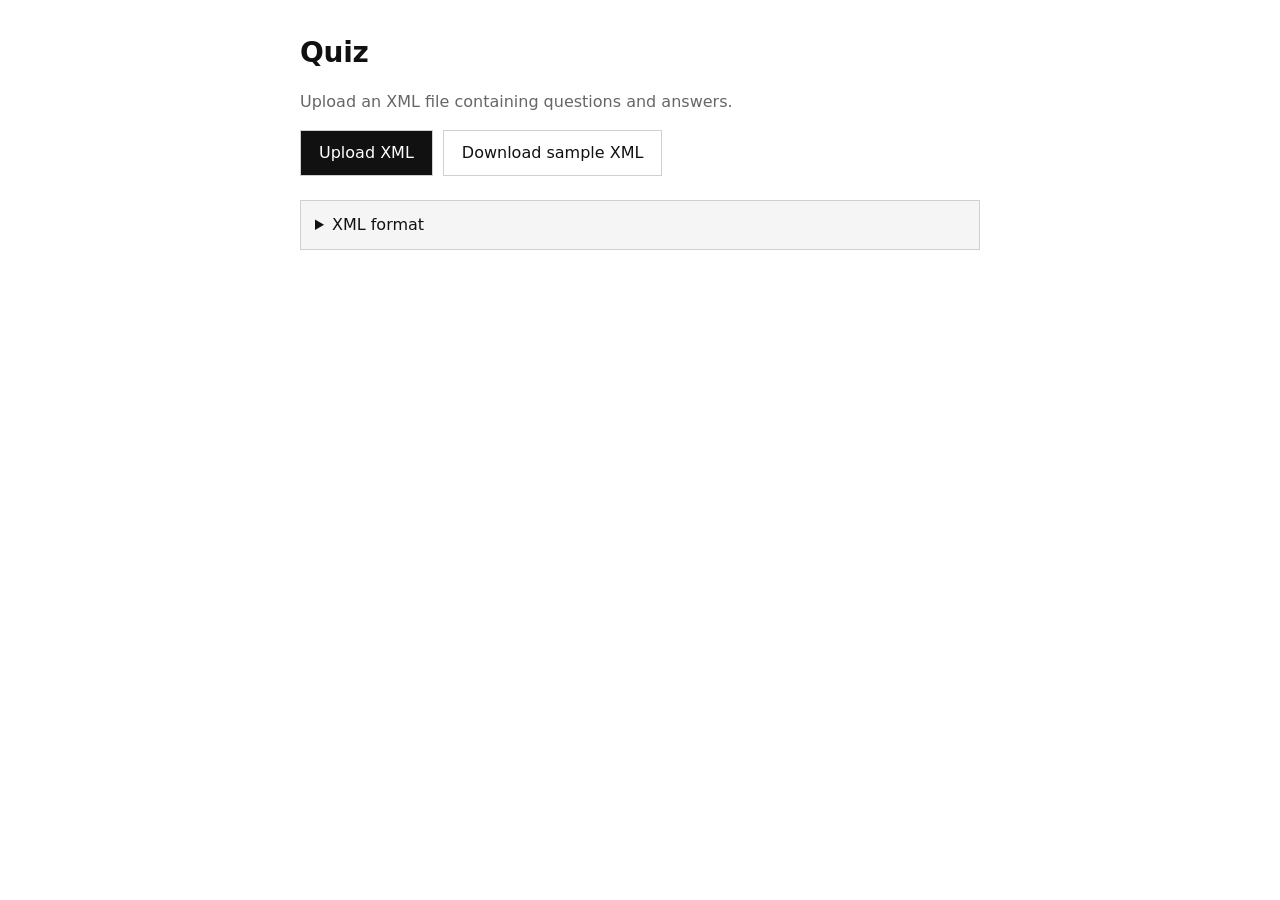
<file: index.html>
<!DOCTYPE html>
<html lang="en">
<head>
<meta charset="UTF-8">
<meta name="viewport" content="width=device-width, initial-scale=1.0">
<title>Quiz</title>
<link rel="stylesheet" href="styles.css">
</head>
<body>
<main id="app">

  <section id="landing" class="screen active">
    <h1>Quiz</h1>
    <p class="muted">Upload an XML file containing questions and answers.</p>
    <div class="row">
      <label for="xmlInput" class="btn">Upload XML</label>
      <input id="xmlInput" type="file" accept=".xml,text/xml,application/xml" hidden>
      <a id="sampleLink" class="btn secondary" href="sample.xml" download="sample.xml">Download sample XML</a>
    </div>
    <p id="loadError" class="error" hidden></p>
    <details>
      <summary>XML format</summary>
<pre><code>&lt;quiz&gt;
  &lt;!-- Multiple-choice (2+ answers) --&gt;
  &lt;question text="Question text"&gt;
    &lt;answer correct="true"&gt;Correct answer&lt;/answer&gt;
    &lt;answer correct="false"&gt;Wrong answer&lt;/answer&gt;
  &lt;/question&gt;

  &lt;!-- Flashcard (1 answer — type and compare) --&gt;
  &lt;question text="What is the capital of France?"&gt;
    &lt;answer correct="true"&gt;Paris&lt;/answer&gt;
  &lt;/question&gt;
&lt;/quiz&gt;</code></pre>
      <p class="muted">Questions with 2+ answers are multiple-choice. Questions with exactly 1 answer appear as flashcards — you type your answer and compare it to the correct one. Feed the sample plus your questions to an LLM and ask it to produce a valid file in the same structure.</p>
    </details>
  </section>

  <section id="quiz" class="screen">
    <header class="quiz-header">
      <span id="progress" class="muted"></span>
      <span id="timer" class="muted">00:00</span>
    </header>
    <h2 id="questionText"></h2>
    <div id="answers" class="answers"></div>
    <div class="row">
      <button id="actionBtn" class="btn" data-mode="check">Check</button>
    </div>
    <p id="feedback" class="feedback" hidden></p>
  </section>

  <section id="results" class="screen">
    <h1>Done</h1>
    <p>Time elapsed: <span id="elapsed"></span></p>
    <p>First-time success rate: <span id="rate"></span></p>
    <div class="row">
      <button id="repeatBtn" class="btn">Repeat this quiz</button>
      <label for="xmlInput2" class="btn secondary">Upload another XML</label>
      <input id="xmlInput2" type="file" accept=".xml,text/xml,application/xml" hidden>
    </div>
  </section>

</main>
<script src="app.js"></script>
</body>
</html>
</file>
<file: styles.css>
:root {
  --bg: #ffffff;
  --fg: #111111;
  --muted: #666666;
  --border: #d0d0d0;
  --surface: #f5f5f5;
  --accent: #111111;
  --accent-fg: #ffffff;
  --correct-bg: #14532d;
  --correct-fg: #ffffff;
  --wrong-bg: #7f1d1d;
  --wrong-fg: #ffffff;
  --error: #b00020;
}

@media (prefers-color-scheme: dark) {
  :root {
    --bg: #0e0e0e;
    --fg: #f0f0f0;
    --muted: #9a9a9a;
    --border: #2a2a2a;
    --surface: #161616;
    --accent: #f0f0f0;
    --accent-fg: #0e0e0e;
    --correct-bg: #14532d;
    --correct-fg: #ffffff;
    --wrong-bg: #7f1d1d;
    --wrong-fg: #ffffff;
    --error: #ff6b6b;
  }
}

* { box-sizing: border-box; }

html, body {
  margin: 0;
  padding: 0;
  background: var(--bg);
  color: var(--fg);
  font-family: ui-sans-serif, system-ui, -apple-system, Segoe UI, Roboto, sans-serif;
  font-size: 16px;
  line-height: 1.5;
}

#app {
  max-width: 720px;
  margin: 0 auto;
  padding: 32px 20px 80px;
}

.screen { display: none; }
.screen.active { display: block; }

h1, h2 { font-weight: 600; letter-spacing: -0.01em; }
h1 { font-size: 28px; margin: 0 0 16px; }
h2 { font-size: 20px; margin: 16px 0 16px; }

.muted { color: var(--muted); }
.error { color: var(--error); }

.row {
  display: flex;
  flex-wrap: wrap;
  gap: 10px;
  margin: 16px 0;
}

.btn {
  display: inline-flex;
  align-items: center;
  justify-content: center;
  min-height: 44px;
  padding: 10px 18px;
  border: 1px solid var(--border);
  background: var(--accent);
  color: var(--accent-fg);
  border-radius: 0;
  font: inherit;
  cursor: pointer;
  user-select: none;
  transition: opacity 0.15s ease;
}

.btn:hover { opacity: 0.85; }
.btn:disabled { opacity: 0.5; cursor: not-allowed; }

#actionBtn {
  min-width: 140px;
  transition: background 0.18s ease, color 0.18s ease, border-color 0.18s ease;
}
#actionBtn[data-mode="next"],
#actionBtn[data-mode="finish"] {
  background: var(--surface);
  color: var(--fg);
  border-color: var(--fg);
}

.btn.secondary {
  background: transparent;
  color: var(--fg);
  text-decoration: none;
}

details {
  margin-top: 24px;
  border: 1px solid var(--border);
  padding: 12px 14px;
  background: var(--surface);
}
details summary { cursor: pointer; }

pre {
  overflow-x: auto;
  background: var(--bg);
  border: 1px solid var(--border);
  padding: 12px;
  margin: 10px 0 6px;
  font-size: 13px;
}

code { font-family: ui-monospace, SFMono-Regular, Menlo, monospace; }

.quiz-header {
  display: flex;
  justify-content: space-between;
  align-items: center;
  border-bottom: 1px solid var(--border);
  padding-bottom: 8px;
  margin-bottom: 8px;
  font-variant-numeric: tabular-nums;
}

.answers {
  display: grid;
  gap: 8px;
  margin: 8px 0 8px;
}

.answer {
  display: flex;
  align-items: flex-start;
  gap: 10px;
  padding: 14px 16px;
  border: 1px solid var(--border);
  background: var(--surface);
  cursor: pointer;
  border-radius: 0;
  text-align: left;
  color: var(--fg);
  font: inherit;
  transition: background 0.15s ease, border-color 0.15s ease;
}

.answer:hover { border-color: var(--fg); }

.answer .box {
  flex-shrink: 0;
  width: 18px;
  height: 18px;
  border: 1px solid var(--fg);
  display: inline-block;
  margin-top: 2px;
  background: transparent;
}

.answer.selected .box { background: var(--fg); }

.answer.locked { cursor: default; }
.answer.locked:hover { border-color: var(--border); }

.answer.correct {
  background: var(--correct-bg);
  color: var(--correct-fg);
  border-color: var(--correct-bg);
}
.answer.correct .box { border-color: var(--correct-fg); background: var(--correct-fg); }

.answer.wrong {
  background: var(--wrong-bg);
  color: var(--wrong-fg);
  border-color: var(--wrong-bg);
}
.answer.wrong .box { border-color: var(--wrong-fg); background: var(--wrong-fg); }

.answer.missed {
  border-color: var(--correct-bg);
  border-width: 2px;
}

.feedback {
  padding: 10px 14px;
  border: 1px solid var(--border);
  background: var(--surface);
  margin-top: 8px;
}
.feedback.ok { border-color: var(--correct-bg); }
.feedback.bad { border-color: var(--wrong-bg); }

/* Flashcard mode */
.answers.flashcard-mode {
  min-width: 0;
}

.flashcard {
  margin: 8px 0;
  min-width: 0;
}

.flashcard-input {
  display: block;
  width: 100%;
  max-width: 100%;
  padding: 14px 16px;
  border: 1px solid var(--border);
  background: var(--surface);
  color: var(--fg);
  font: inherit;
  border-radius: 0;
  outline: none;
  resize: none;
  overflow-y: hidden;
  min-height: 52px;
  line-height: 1.5;
  word-break: break-word;
  transition: border-color 0.15s ease;
}

.flashcard-input:focus {
  border-color: var(--fg);
}

.flashcard-input.locked {
  opacity: 0.6;
  cursor: not-allowed;
}

.flashcard-comparison {
  display: grid;
  grid-template-columns: 1fr 1fr;
  gap: 8px;
  margin-top: 12px;
}

.flashcard-block {
  padding: 14px 16px;
  border: 1px solid var(--border);
  background: var(--surface);
}

.flashcard-block.correct {
  border-color: var(--correct-bg);
  background: var(--correct-bg);
  color: var(--correct-fg);
}

.flashcard-label {
  display: block;
  font-size: 11px;
  text-transform: uppercase;
  letter-spacing: 0.05em;
  opacity: 0.7;
  margin-bottom: 4px;
}

.flashcard-value {
  display: block;
  font-size: 16px;
  font-weight: 600;
}

@media (max-width: 480px) {
  .flashcard-comparison {
    grid-template-columns: 1fr;
  }
}
</file>
